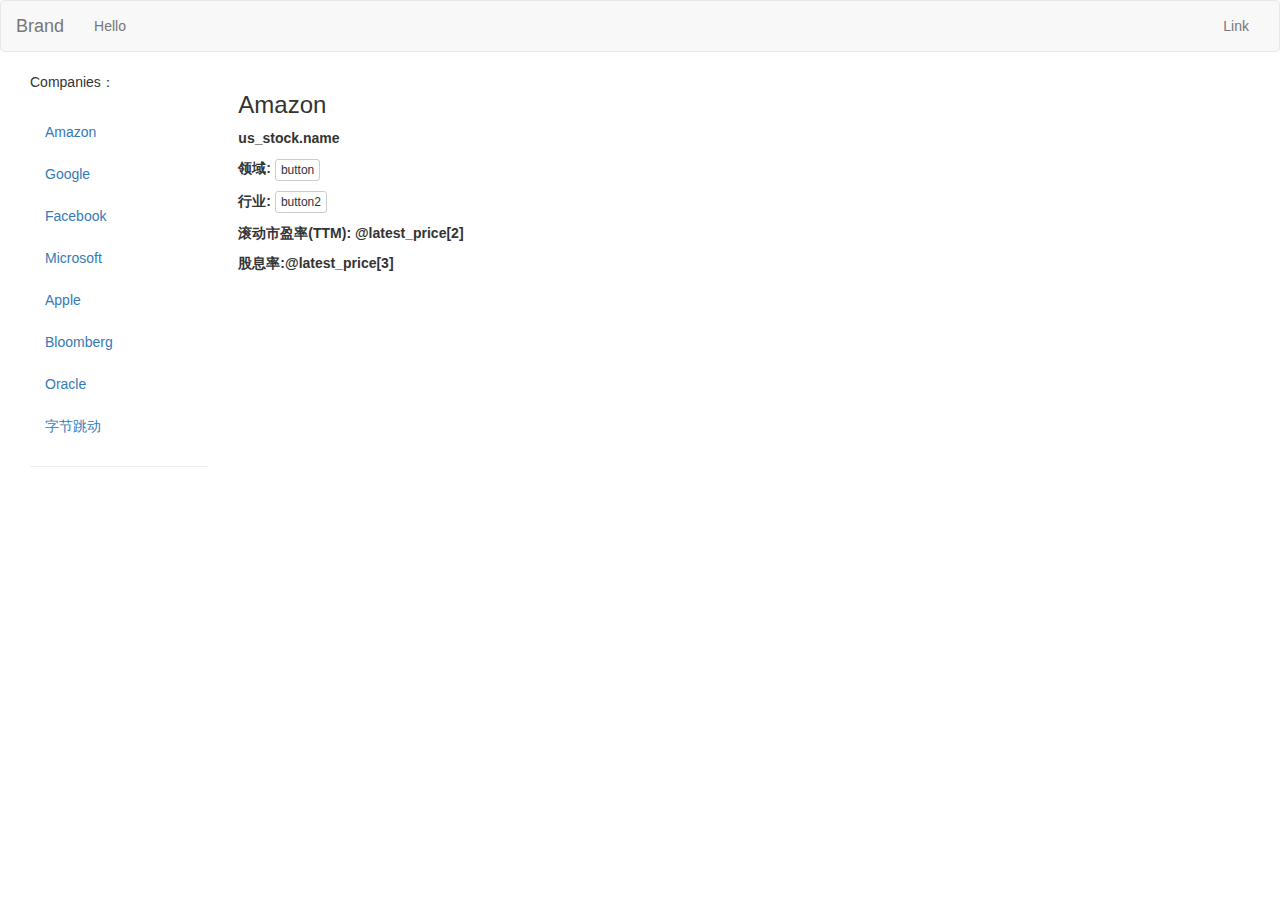
<file: src/main/webapp/company_info/index.html>
<!DOCTYPE html>
<html>

<head>
    <meta charset="UTF-8">
    <meta name="author" content="zhstark">
    <title>Company Analysis</title>
    <link rel="stylesheet" href="../styles/main.css">
    <link rel="stylesheet" href="https://maxcdn.bootstrapcdn.com/bootstrap/3.3.5/css/bootstrap.min.css">
    <base href="http://localhost:8080/web2_war_exploded/company-info">
    <script src="https://cdn.staticfile.org/echarts/4.3.0/echarts.min.js"></script>
</head>

<body>
    <script src="scripts/redirection.js"></script>
    <script src="https://cdn.jsdelivr.net/npm/jquery@1.12.4/dist/jquery.min.js"></script>

    <nav class="navbar navbar-default">
        <div class="container-fluid">
            <!-- Brand and toggle get grouped for better mobile display -->
            <div class="navbar-header">
                <button type="button" class="navbar-toggle collapsed" data-toggle="collapse"
                    data-target="#bs-example-navbar-collapse-1" aria-expanded="false">
                    <span class="sr-only">Toggle navigation</span>
                    <span class="icon-bar"></span>
                    <span class="icon-bar"></span>
                    <span class="icon-bar"></span>
                </button>
                <a class="navbar-brand" href="#">Brand</a>
            </div>

            <!-- Collect the nav links, forms, and other content for toggling -->
            <div class="collapse navbar-collapse" id="bs-example-navbar-collapse-1">
                <ul class="nav navbar-nav">
                    <li><a href="#">Hello</a></li>
                </ul>
                <ul class="nav navbar-nav navbar-right">
                    <li><a href="#">Link</a></li>
                </ul>
            </div><!-- /.navbar-collapse -->
        </div><!-- /.container-fluid -->
    </nav>
    <div class="container-fluid">

        <!-- 公司列表 -->
        <div class="col-lg-2 col-md-1 industry-list">

            <div class="industry-title">
                Companies：
            </div>
            <br>

            <div class="company-group">
                <ul class="nav nav-pills nav-stacked">
                    <li><a href="?company=Amazon">Amazon</a></li>
                    <li><a href="?company=Google">Google</a></li>
                    <li><a href="?company=Facebook#">Facebook</a></li>
                    <li><a href="?company=Microsoft">Microsoft</a></li>
                    <li><a href="?company=Apple">Apple</a></li>
                    <li><a href="?company=Bloomberg">Bloomberg</a></li>
                    <li><a href="?company=Oracle">Oracle</a></li>
                    <li><a href="?company=字节跳动">字节跳动</a></li>
                </ul>
            </div>
            <hr>
        </div>

        <!-- 具体详情 -->
        <div class="company-info col-lg-5 col-md-11">
            <!-- 基本信息 -->
            <div class="stock-intro col-md-12 col-sm-12 row">
                <div class="stock-title">
                    <h3 class="stock-name">Amazon</h3>
                    <strong>
                        <p>us_stock.name</p>
                        <p>领域:
                            <button type="button" class="btn btn-default btn-xs">
                                button
                            </button>
                        </p>
                        <p>行业:
                            <button type="button" class="btn btn-default btn-xs">
                                button2
                            </button>
                        </p>
                        <p>滚动市盈率(TTM): @latest_price[2]</p>
                        <p>股息率:@latest_price[3]</p>
                    </strong>
                    <div class="stock-pyramid-rating col-md-12 row">
                        <br>
                    </div>
                </div>
            </div>
            <!-- 图表 -->
            <div class="table-left col-md-12 col-sm-12 row">
                <table id="level-table" class="table table-bordered table-striped">
                    <script src="scripts/fill_company_table.js"></script>
                </table>
            </div>
        </div>

        <!-- charts -->
        <div class="col-lg-5 col-md-12">
            <div id="chart2" style="height: 800px;"></div>
            <script src="scripts/chart2.js"></script>
        </div>

    </div>

    <script src="http://maxcdn.bootstrapcdn.com/bootstrap/3.3.5/js/bootstrap.min.js"></script>
    <script src="https://cdn.jsdelivr.net/npm/jquery@1.12.4/dist/jquery.min.js"></script>

</body>

</html>
</file>
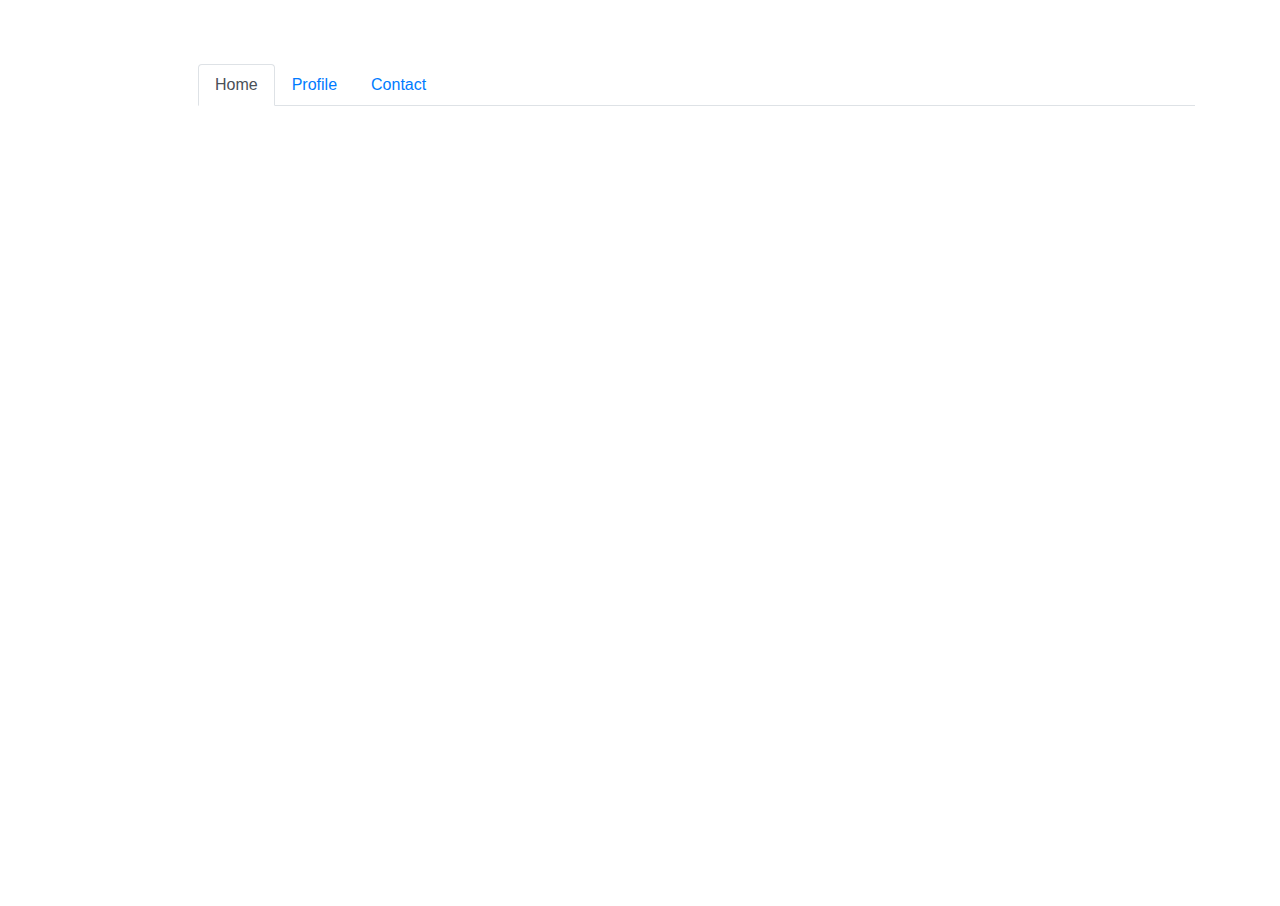
<file: target/webDemo/test/test.html>
<!doctype html>
<html lang="en">
<head>
    <meta charset="utf-8" />
    <title>图表选项卡</title>
    <link rel="stylesheet" href="https://stackpath.bootstrapcdn.com/bootstrap/4.5.2/css/bootstrap.min.css" integrity="sha384-JcKb8q3iqJ61gNV9KGb8thSsNjpSL0n8PARn9HuZOnIxN0hoP+VmmDGMN5t9UJ0Z" crossorigin="anonymous">
    <script src="https://code.jquery.com/jquery-3.5.1.slim.min.js" integrity="sha384-DfXdz2htPH0lsSSs5nCTpuj/zy4C+OGpamoFVy38MVBnE+IbbVYUew+OrCXaRkfj" crossorigin="anonymous"></script>
    <script src="https://stackpath.bootstrapcdn.com/bootstrap/4.5.2/js/bootstrap.min.js" integrity="sha384-B4gt1jrGC7Jh4AgTPSdUtOBvfO8shuf57BaghqFfPlYxofvL8/KUEfYiJOMMV+rV" crossorigin="anonymous"></script>
    <script type="text/javascript" src="https://cdn.staticfile.org/echarts/4.3.0/echarts.min.js"></script>
</head>
<style type="text/css">
    .myTable-container {
        width: 800px;
        height: 430px;
    }
</style>
<body>
<div class="container" style="padding-top: 5%; padding-left: 10%">
    <ul class="nav nav-tabs" id="myTab" role="tablist">
        <li class="nav-item">
            <a class="nav-link active" id="home-tab" data-toggle="tab" href="#tab1" role="tab" >Home</a>
        </li>
        <li class="nav-item">
            <a class="nav-link" id="profile-tab" data-toggle="tab" href="#tab2" role="tab" >Profile</a>
        </li>
        <li class="nav-item">
            <a class="nav-link" id="contact-tab" data-toggle="tab" href="#contact" role="tab" aria-controls="contact" aria-selected="false">Contact</a>
        </li>
    </ul>
    <div class="tab-content" id="myTabContent">
        <div class="tab-pane fade show active" id="tab1" role="tabpanel" aria-labelledby="home-tab" >
            <div class="container" id="chart1" style="height: 800px;"></div>
        </div>
        <div class="tab-pane fade" id="tab2" role="tabpanel" aria-labelledby="profile-tab"  style="height: 800px;">
            <div class="container" id="chart2" style="height: 800px;"></div>
        </div>
        <div class="tab-pane fade" id="contact" role="tabpanel" aria-labelledby="contact-tab"  style="height: 800px;">
            <div class="container" id="chart3" style="height: 800px;"></div>
        </div>

    </div>
</div>
<script>
    function parse(arr, chartId){
        let array = JSON.parse(arr);
        var companies = new Map();
        var xAxis = new Array();

        getCompaniesAndXAxis(array, companies, xAxis);
        var data = getData(companies, array);
        data["dates"] = xAxis;
        return createEchart(data.legendData, data.selected, data.dates, data.seriesData, chartId);
    }

    /**
     * Create a map contains all companies and thier heat rate
     * @param {*} array 
     * @param {Map} companies - empty map to collection data
     * @param {array} xAxis - empty array
     * @return [company name, number of showing up ]
     */
    function getCompaniesAndXAxis(array, companies, xAxis) {
        for (let i = array.length-1; i >= 0; i--) {
            let obj = array[i];
            let keys = Object.keys(obj);
            for (let com of keys) {
                if (com == 'Date') {
                    xAxis.push(parseInt(obj[com] / 100).toString()+"-"+(obj[com] % 100).toString());
                } else {
                    if (!companies.has(com)) {
                        companies.set(com, 0);
                    }
                    companies.set(com, companies.get(com)+1);
                }
            }
        }    
        return;
    }
    /**
     * 
     * @param {*} companies - A map contains all companies and thier heat rate
     * @param array - Input json array
     * @returns 
     */
    function getData(companies, array) {
        var company_list = [];
        var selected = {};
        var seriesData = [];
        for(let [company, value] of companies) {
            company_list.push(company);
        }

        company_list.sort(function (a, b) {
            return companies.get(b) - companies.get(a);
        })

        for(let i = 0; i < company_list.length; i++) {
            let company = company_list[i];
            selected[company] = i < 6;

            // construct series for echarts
            // example:
            // {
            //     name: '联盟广告',
            //     type: 'line',
            //     stack: '总量',
            //     data: [220, 182, 191, 234, 290, 330, 310]
            // }
            let obj = {};
            obj["name"] = company;
            obj["type"] = "line";
            let data = new Array();
            for(let j = array.length-1; j >= 0; j--) {
                let item = array[j];
                let n = item[company];
                if (typeof(n) == "undefined") {
                    n = 0;
                }
                data.push(n);
            }
            obj["data"] = data;
            obj["smooth"] = true;
            obj["lineStyle"] = {
                width:1,
            }
            seriesData.push(obj);
        }

        return {
            legendData: company_list,
            seriesData: seriesData,
            selected: selected,
        };
    }
    /**
     * Create Echart
     * @param {list} company_list 
     * @param selected
     * @param {list} dates 
     * @param {list} series 
     */
    function createEchart(company_list, selected, dates, series, chartId) {
        var title = chartId;
        if (chartId == 'jobs') {
            title = '求职帖统计';
        } else if (chartId == 'interviews') {
            title = '面经帖统计';
        } else if (chartId == 'lc') {
            title = 'LeetCode 面经'
        }
        var option = {
            title:{
                text: title,
            },
            tooltip: {
                trigger: 'axis'
            },
            legend: {
                type: 'scroll',
                itemGap: 5,
                itemWidth: 22,
                left: "15%",
                right: "5%",
                data: company_list,

                selected: selected
            },
            grid: {
                left: '3%',
                right: '4%',
                bottom: '3%',
                containLabel: true
            },
            xAxis: {
                type: 'category',
                boundaryGap: false,
                data: dates
            },
            yAxis: {
                type: 'value'
            },
            series: series
        };

        return option;
    }

    /**
     * @param method - GET|POST|PUT|DELETE
     * @param url - API end point
     * @param callback - This the successful callback
     * @param errorHandler - This is the failed callback
     */
    function ajax(method, url, data, callback, errorHandler) {
        var xhr = new XMLHttpRequest();

        xhr.open(method, url, true);

        xhr.onload = function() {
            if (xhr.status === 200) {
                callback(xhr.responseText);
            } else {
                errorHandler();
            }
        };

        xhr.onerror = function() {
            console.error("The request couldn't be completed.");
            errorHandler();
        };

        if (data === null) {
            xhr.send();
        } else {
            xhr.setRequestHeader("Content-Type",
                "application/json;charset=utf-8");
            xhr.send(data);
        }
    }

    function showErrorMessage(msg) {
        console.log(msg);
    }

    var $tab1 = document.getElementById('chart1');
    var $tab2 = document.getElementById('chart2');
    var $tab3 = document.getElementById('chart3');


    /* 折线图 */
    var tab1Option = {
        xAxis : {
            type : 'category',
            data : [ 'Mon', 'Tue', 'Wed', 'Thu', 'Fri', 'Sat', 'Sun' ]
        },
        yAxis : {
            type : 'value'
        },
        series : [ {
            data : [ 820, 932, 901, 934, 1290, 1330, 1320 ],
            type : 'line'
        } ]
    };

    /* 饼图 */
    var tab2Option = {
        title : {
            text : '某站点用户访问来源',
            subtext : '纯属虚构',
            x : 'center'
        },
        tooltip : {
            trigger : 'item',
            formatter : "{a} <br/>{b} : {c} ({d}%)"
        },
        legend : {
            orient : 'vertical',
            left : 'left',
            data : [ '直接访问', '邮件营销', '联盟广告', '视频广告', '搜索引擎' ]
        },
        series : [ {
            name : '访问来源',
            type : 'pie',
            radius : '55%',
            center : [ '50%', '60%' ],
            data : [ {
                value : 335,
                name : '直接访问'
            }, {
                value : 310,
                name : '邮件营销'
            }, {
                value : 234,
                name : '联盟广告'
            }, {
                value : 135,
                name : '视频广告'
            }, {
                value : 1548,
                name : '搜索引擎'
            } ],
            itemStyle : {
                emphasis : {
                    shadowBlur : 10,
                    shadowOffsetX : 0,
                    shadowColor : 'rgba(0, 0, 0, 0.5)'
                }
            }
        } ]
    };

    /* 柱图  */
    var tab3Option = {
        xAxis : {
            type : 'category',
            data : [ 'Mon', 'Tue', 'Wed', 'Thu', 'Fri', 'Sat', 'Sun' ]
        },
        yAxis : {
            type : 'value'
        },
        series : [ {
            data : [ 120, 200, 150, 80, 70, 110, 130 ],
            type : 'bar'
        } ]
    };


    var req = JSON.stringify({});
    let jobsUrl = '/jobs';
    var url = "http://localhost:8080/web2_war/";
    ajax('GET', url + jobsUrl, req,
        function(res){
        var chart1Tab1Table = echarts.init(document.getElementById('$tab1'));
        c1t1Option = parse(res, "jobs");
        chart1Tab1Table.setOption(c1t1Option);
        },
        function() {
        showErrorMessage("ajax get fail");
        }
    );



    /* 初始化tab1的 */
    // var tab1Table = echarts.init($tab1);
    // tab1Table.setOption(tab1Option);

    /* shown.bs.tab为tab选项卡高亮 */
    $('a[data-toggle="tab"]').on('shown.bs.tab', function(e) {
        /* 获取已激活的标签页的名称 */
        /* hash 属性是一个可读可写的字符串，该字符串是 URL 从 # 号开始的部分 */
        var activeTab = $(e.target)[0].hash;
        /* 当相应的标签被点击时，进行对应的图表渲染 */
        if (activeTab == "#tab2") {
            /* 释放图表实例，使实例不可用,不加上这个，会报错： */
            /* there is a chart instance     already initialized on the dom */
            echarts.dispose($tab2);
            var tab2Table = echarts.init($tab2);
            tab2Table.setOption(tab2Option);
        } else if (activeTab == "#tab3") {
            echarts.dispose($tab3);
            var tab3Table = echarts.init($tab3);
            tab3Table.setOption(tab3Option);
        }
    });
</script>
</body>
</html>
</file>
<file: src/main/webapp/styles/main.css>
/* step1: init */
* {
    box-sizing: border-box;
    margin: 0;
    padding: 0;
}

body {
    background: #434343;
    color: #FFFFFF;
    font-family: 'Open Sans', sans-serif;
    font-weight: 300;
    font-size: 0.9em;
}

ul {
    list-style: none;
}

/*  step2: top header */

/* 2.1 header */
.top-header {
    align-items: center;
    background: #DF574B;
    /* box-shadow: 0px 2px 10px #333333; */
    display: flex;
    height: 60px;
    position: fixed;
    top: 0;
    width: 100%;
    z-index: 1;
}

.avatar {
    background: #FFFFFF;
    border-radius: 50%;
    color: #333C4D;
    height: 40px;
    margin-right: 20px;
    padding-left: 9px;
    padding-top: 5px;
    width: 40px;
}

/* 2.2 top navigation */
.top-nav {
    flex: 1;
}

.top-nav a {
    color: #F9F9F9;
    font-weight: 400;
    margin-left: 20px;
    text-decoration: none;
}

/* step3: main container */
.container {
    margin: 60px auto;
    max-width: 3200px;
    min-width: 600px;
}

/* 3.1 main header */
.container>header {
    align-items: center;
    background:
            url('http://prophoto.com.cy/wp-content/galleries/food/food-restaurant-photographer-cyprus-10.jpg')
            no-repeat 50% 50%;
    background-size: 100%;
    display: flex;
    height: 250px;
}

.container>header p {
    border-left: 1px solid #FFFFFF;
    font-weight: 400;
    font-size: 2em;
    line-height: 1em;
    margin-left: 220px;
    padding-left: 5px;
}


.container>header span {
    color: #FBAF41;
}

.chart-container {
    margin-top: 20px;
    margin-bottom: 20px;
}

/* 3.2 main section */
.main-section {
    background: #F3BB43;
}

/* 3.2.1 aside */
#item-nav {
    float: left;
    width: 180px;
}
.nav-icon {
    color: #624630;
    padding: 20px;
    text-align: center;
}

/* 3.2.2 main navigation */
.main-nav-btn {
    background: none;
    border-top: 1px solid #FFFFFF;
    color: #FFFFFF;
    display: block;
    padding: 20px;
    text-align: left;
    text-decoration: none;
}

.main-nav-btn:hover {
    background: rgba(255, 255, 255, 0.8);
    color: #624630;
}

.main-nav-btn.active {
    background: #F2EBD9;
    color: #624630;
}

.main-nav-btn i {
    width: 20px;
}

/* 3.3 item list */
#item-list {
    background: #F2EBD9;
    color: #624630;
    list-style: none;
    margin-left: 180px;
    min-height: 250px;
    padding: 10px;
}

#item-list .notice {
    font-size: 16px;
    padding: 60px;
    text-align: center;
}

/**
 * item
 */
.item {
    align-items: center;
    border-bottom: 1px solid #FFFFFF;
    display: flex;
    margin: 10px;
    padding: 15px;
    transition: background-color 100ms linear;
}

.item:last-child {
    border: none;
}

.item:hover {
    background: rgba(255, 255, 255, 0.8);
    transition: background-color 100ms linear;
}

.item img {
    border: 1px solid #FFFFFF;
    height: 80px;
    width: 80px;
}

.item>div:first-of-type {
    flex: 1;
    margin-left: 10px;
    margin-right: 10px;
}

.item-name {
    color: #624630;
    font-weight: 400;
    text-decoration: none;
}

.item-name:hover {
    text-decoration: underline;
}

.item-address {
    line-height: 20px;
    padding-right: 20px;
    text-align: right;
}

.stars {
    align-items: center;
    display: flex;
    padding-top: 10px;
}

.fav-link {
    border-left: 1px solid #FFFFFF;
    cursor: pointer;
    line-height: 60px;
    text-align: center;
    width: 60px;
}

.fav-link:hover {
    color: #F13F3F;
}

/* step4: footer section */
footer {
    background: #434343;
    font-size: 0.8em;
    height: 200px;
    position: relative;
}

footer p {
    text-align: center;
}

footer p.title {
    font-size: 1.2em;
    padding: 15px;
}

footer ul {
    align-items: center;
    display: flex;
    padding: 20px;
}

footer ul li {
    flex: 1;
}

#chart-panel {
    position: absolute;
    top: 0;
    right: 0;
    bottom: 50px;
    left: 0;
    padding: 10px;
    box-sizing: border-box;
}
</file>
